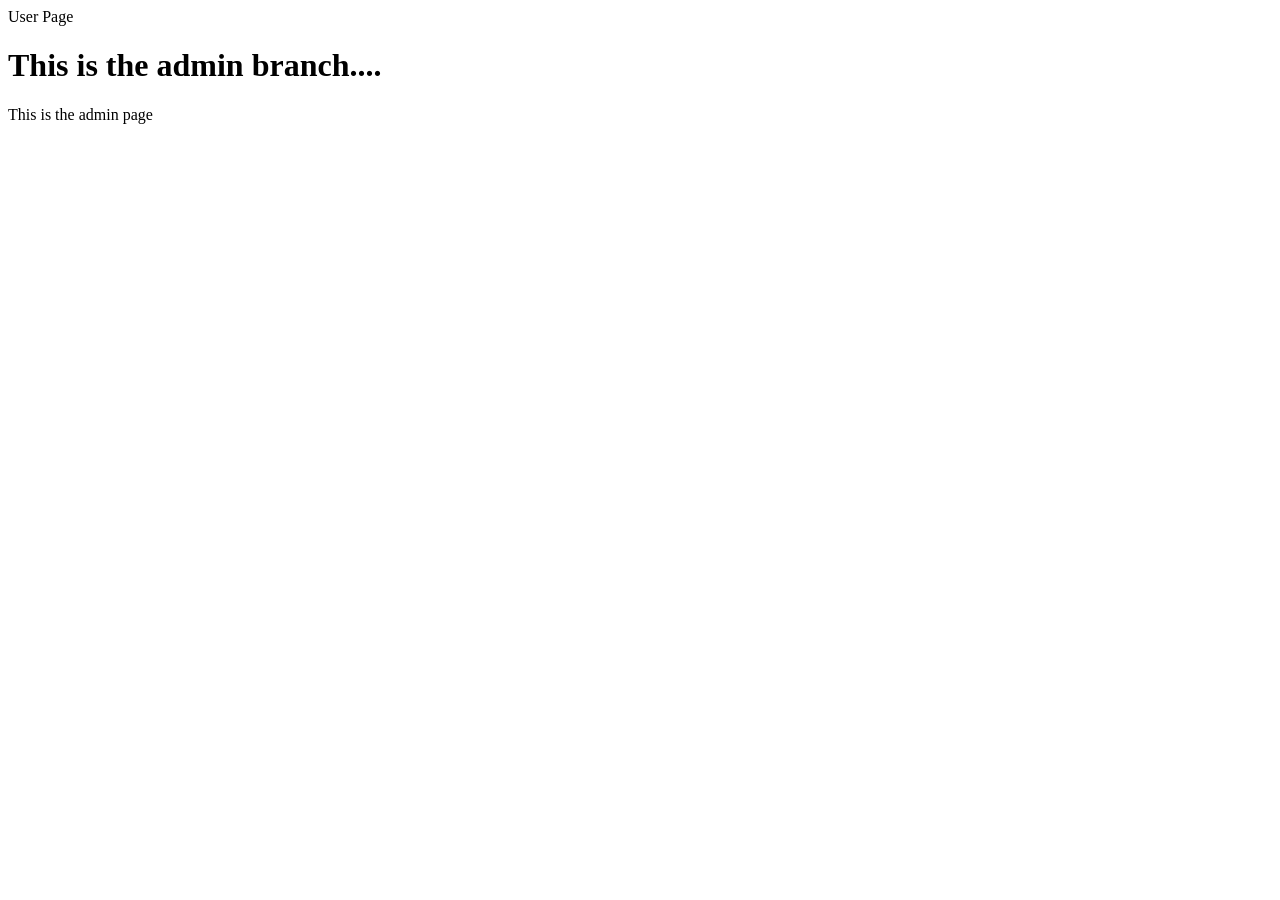
<file: admin.html>
<!DOCTYPE html>
<html lang="en">
    <head>
        <meta charset="UTF-8">
        <meta name="viewport" content="width=devise-width",initial-scal
        <title>User Page</title>

    </head>
<body>
<h1>This is the admin  branch....</h1>
<p>This is the admin page </p>
</body>
</html>
</file>
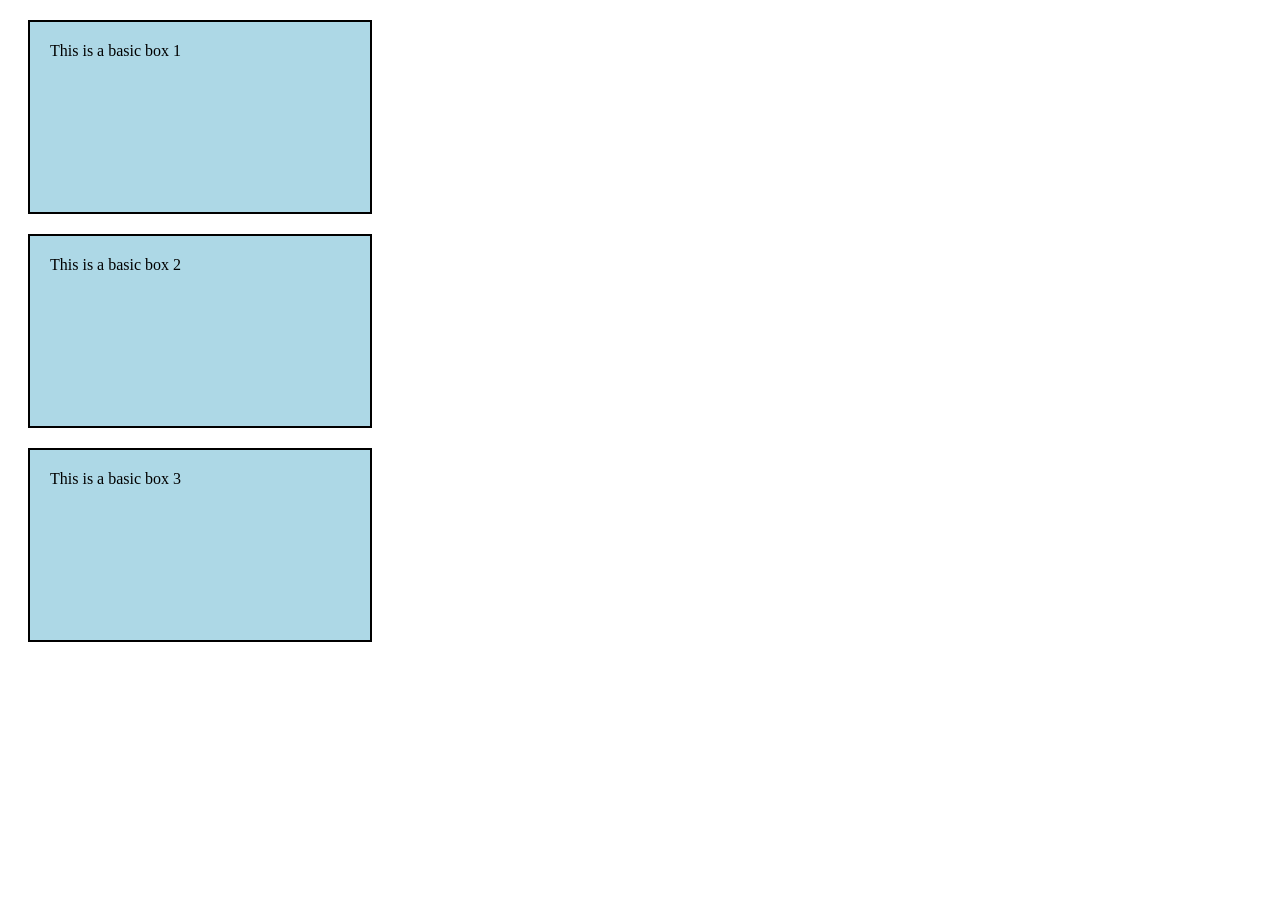
<file: book_layout.html>
<head>
    <title>Blocklayout</title>
    <style>
        .box-container{
            display: block;
            width: 300px;
            height: 150px;
            background-color: lightblue;
            border : 2px solid black;
            padding : 20px;
            margin : 20px;

        }
    </style>
</head>
<body>
    <div class ="box-container">This is a basic box 1</div>
    <div class="box-container">This is a basic box 2</div>
    <div class="box-container">This is a basic box 3</div>
</body>
</file>
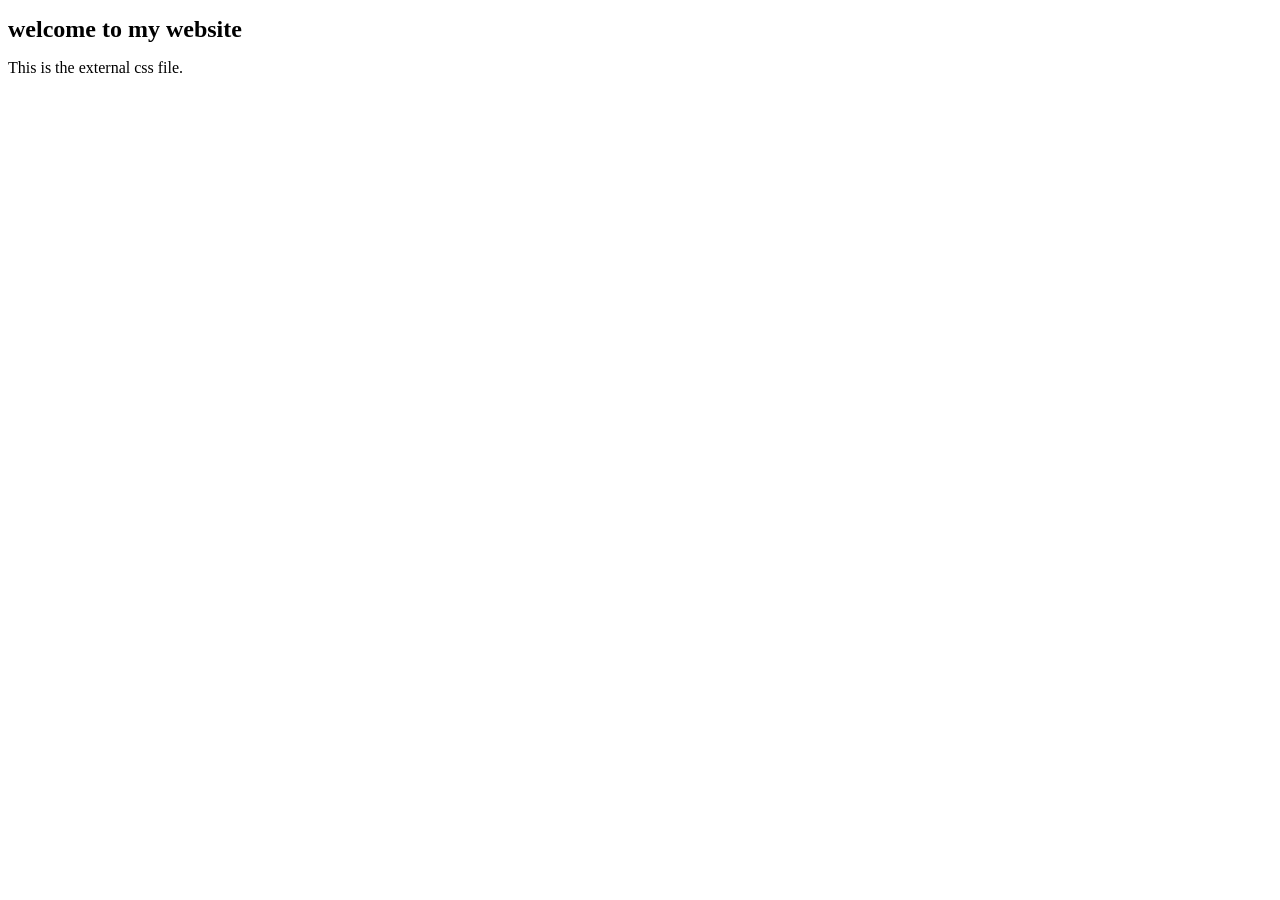
<file: external.css.html>
<!DOCTYPE html>
<html lang="en">
    <head>
        <meta charset="UTF-8">
        <meta name="viewport" content="width=device-width",initial-scale>
        <title>external css</title>
        <link rel="stylesheet" href="style.css">
        </head>
        <body>
            <h1>welcome to my website</h1>
            <p> This is the external css file.</p>
          
        </body>
</file>
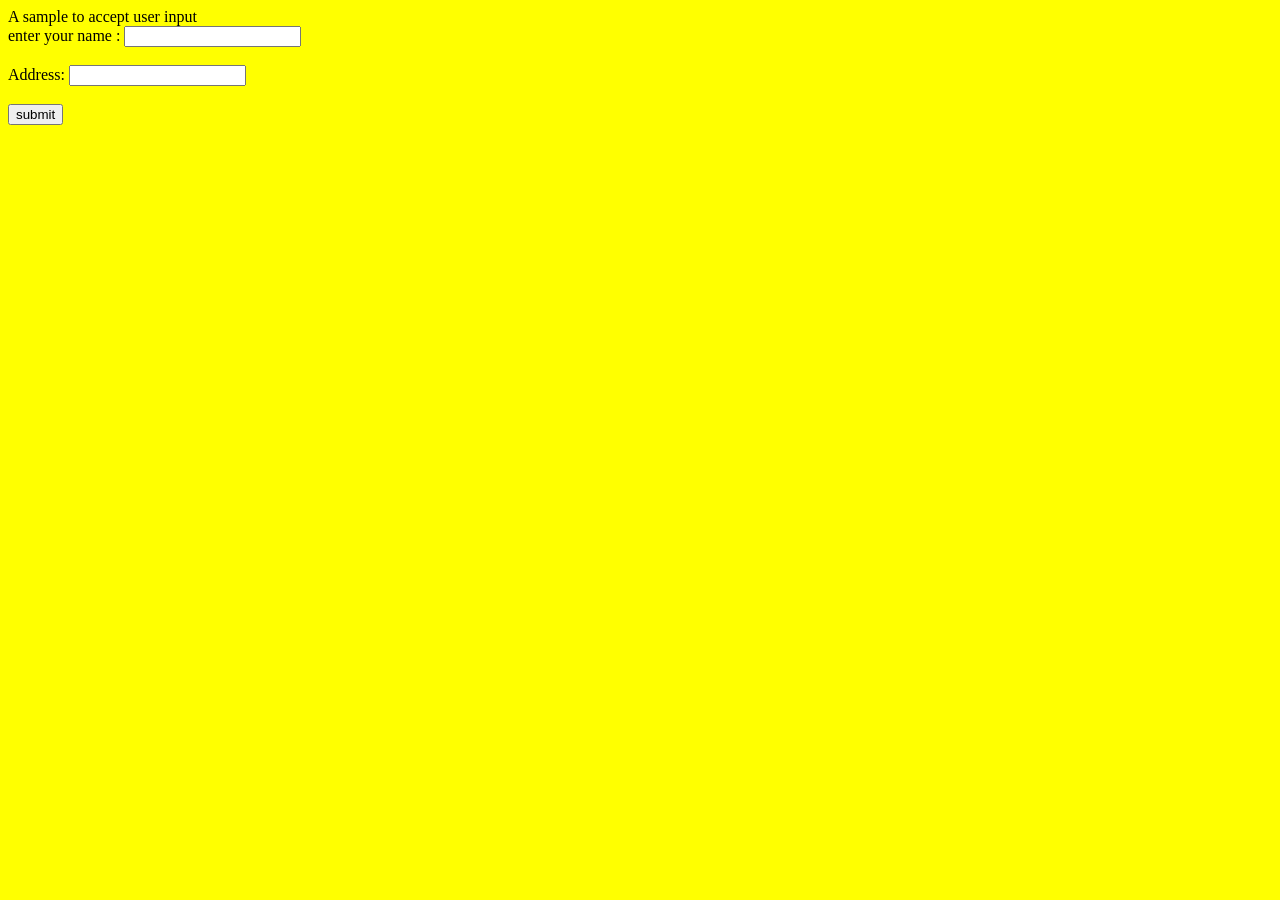
<file: from1.html>
<!DOCTYPE html>
<html lang="en">
<head>
    <meta charset="UTF-8">
    <meta name="viewport" content="width=devise-width, initial - scale=1.0">
    <title>Sample from </title>
</head>
<body bgcolor="yellow"
    <h1> A sample to accept user input</h1>
    <form>
        enter your name : <input type="text" name="my.name"/><br><br>
        Address: <input type="text" name="my-address"/><br><br>
        <input type ="submit" value="submit">
    </form>
</body>
</html>
</file>
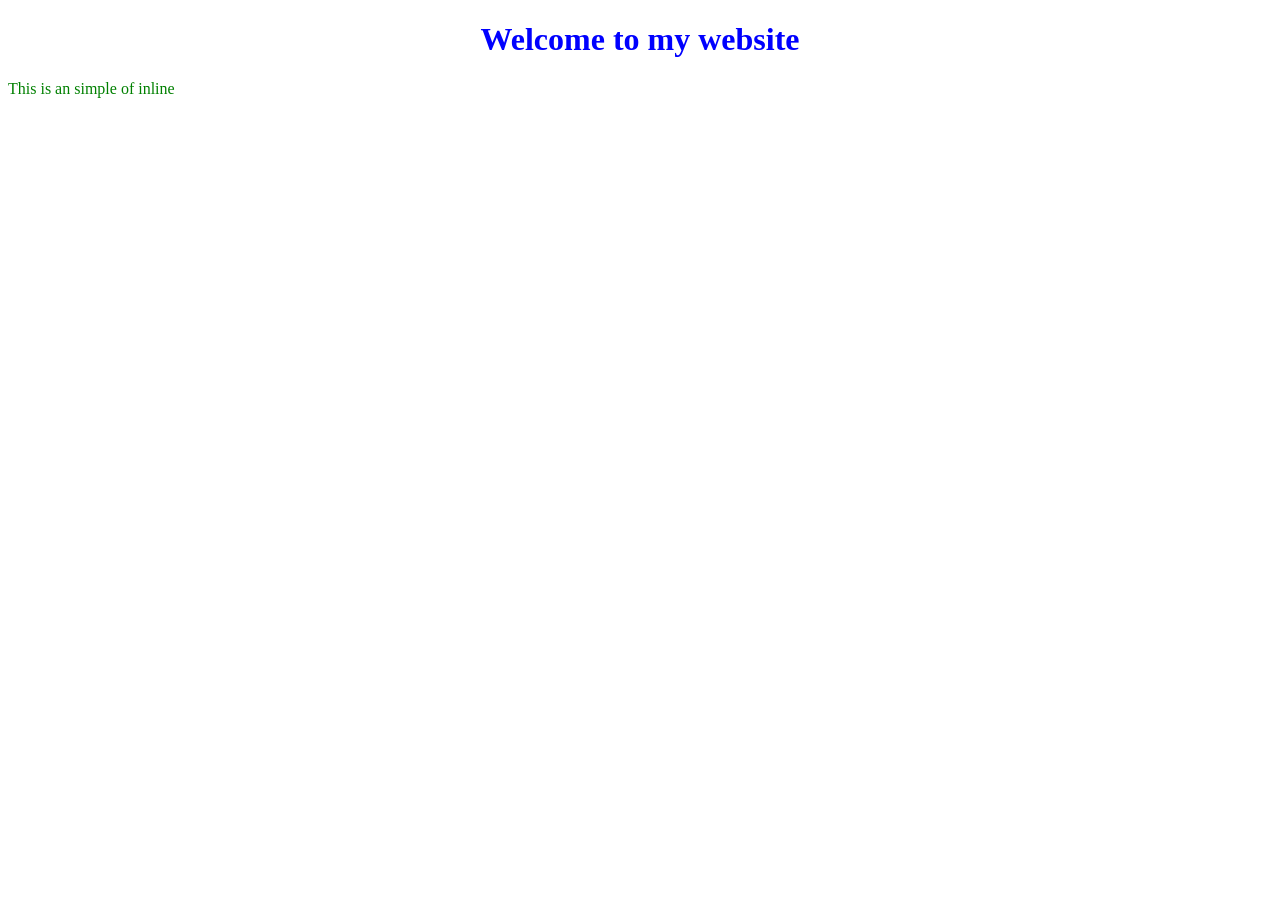
<file: inline.css.html>
<!DOCTYPE html>
<html lang="en">
    <head>
        <meta charset="UTF-8">
        <meta name="viewport" content="width=devise-width",initial-scale>
        <title>online css</title>
    </head>
    <body>
        <h1 style=" color: blue; text-align: center;">Welcome to my website</h1>
        <p style="font-size: 16px; color: green ;"> This is an simple of inline </p>
        </body>
</html>
</file>
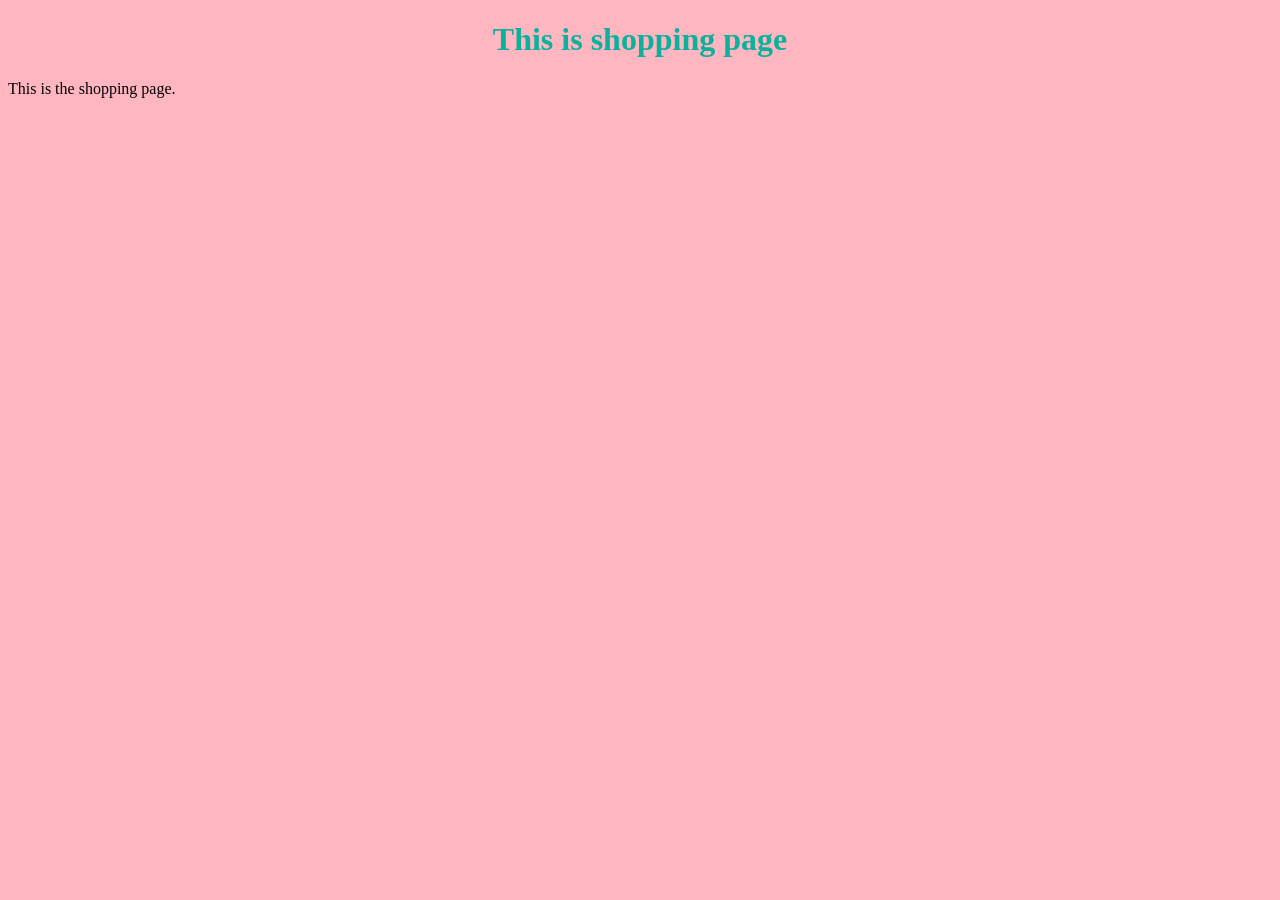
<file: internal.css.html>
<!DOCTYPE html>
<html lang="en">
    <head>
     <meta charset="UTF-8">
     <meta name="viewport" content="width=device-width",initial-scale=1.0>
     <title>internal css</title>
     <style>
        h1 {
            color: rgb(11, 177, 155);
            text-align: center;
        }
     </style>
    </head>
    <body bgcolor="lightpink">
     <h1>This is shopping page </h1>
     <p> This is the shopping page.</p>
    </body>
</html>
</file>
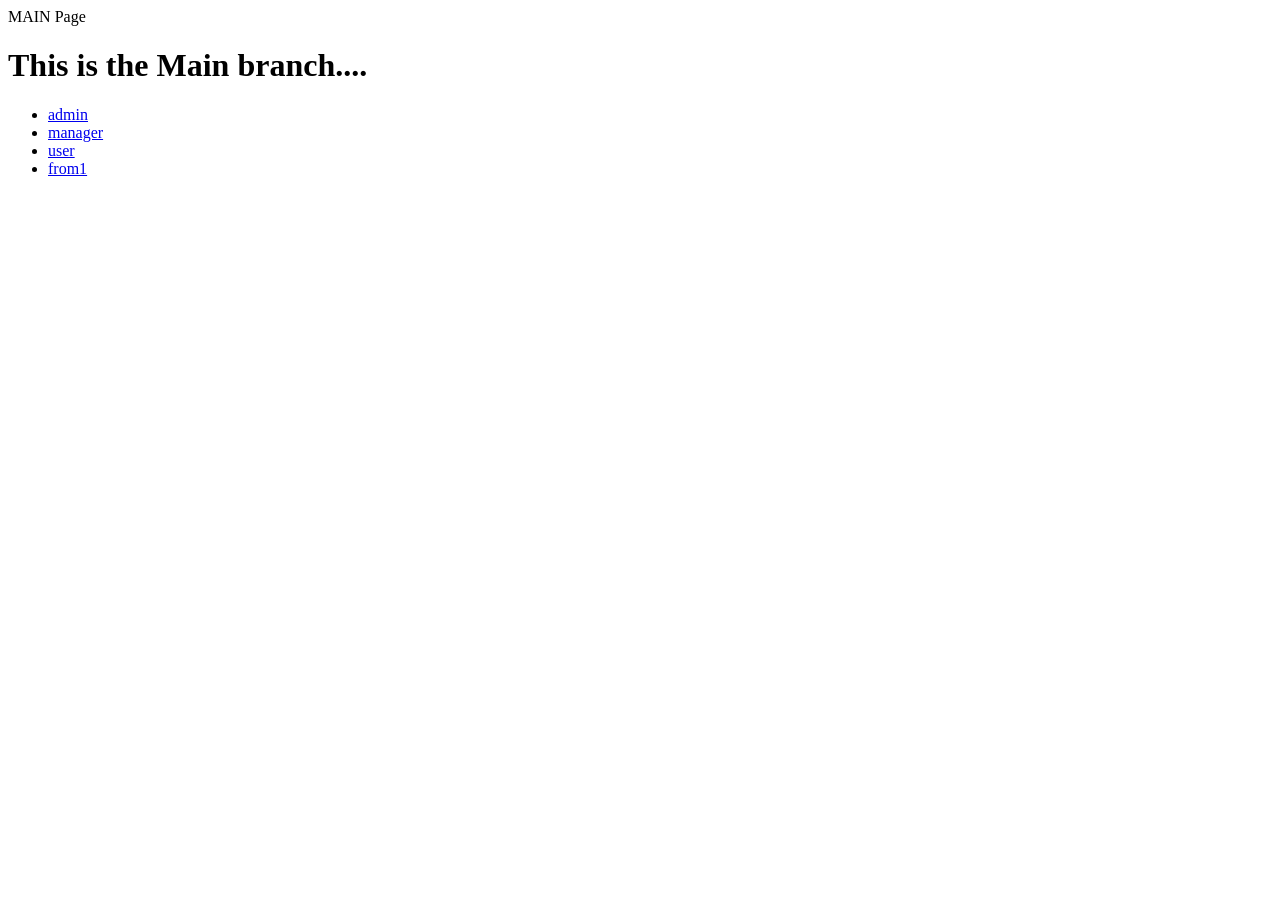
<file: mainpage.html>
<!DOCTYPE html>
<html lang="en">
    <head>
        <meta charset="UTF-8">
        <meta name="viewport" content="width=devise-width",initial-scal
        <title>MAIN Page</title>

    </head>
<body>
<h1>This is the Main  branch....</h1>
<ul>
    <li><a href="admin.html">admin</a></li>
    <li><a href="manager.html">manager</a></li>
    <li><a href="user.html">user</a></li>
    <li><a href="from1.html">from1</a></li>
</ul>
</body>
</html>
</file>
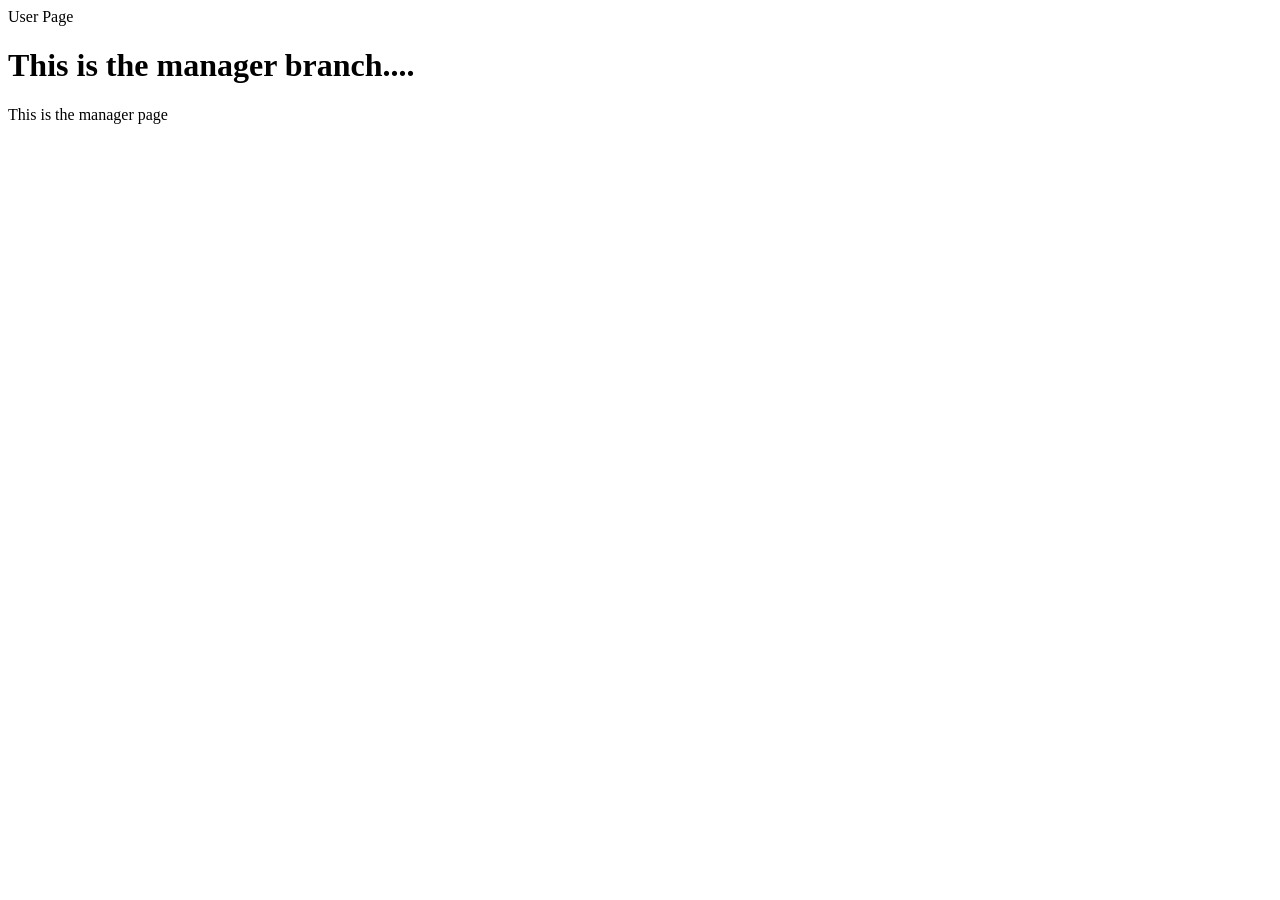
<file: manager.html>
<!DOCTYPE html>
<html lang="en">
    <head>
        <meta charset="UTF-8">
        <meta name="viewport" content="width=devise-width",initial-scal
        <title>User Page</title>

    </head>
<body>
<h1>This is the manager  branch....</h1>
<p>This is the manager page </p>
</body>
</html>
</file>
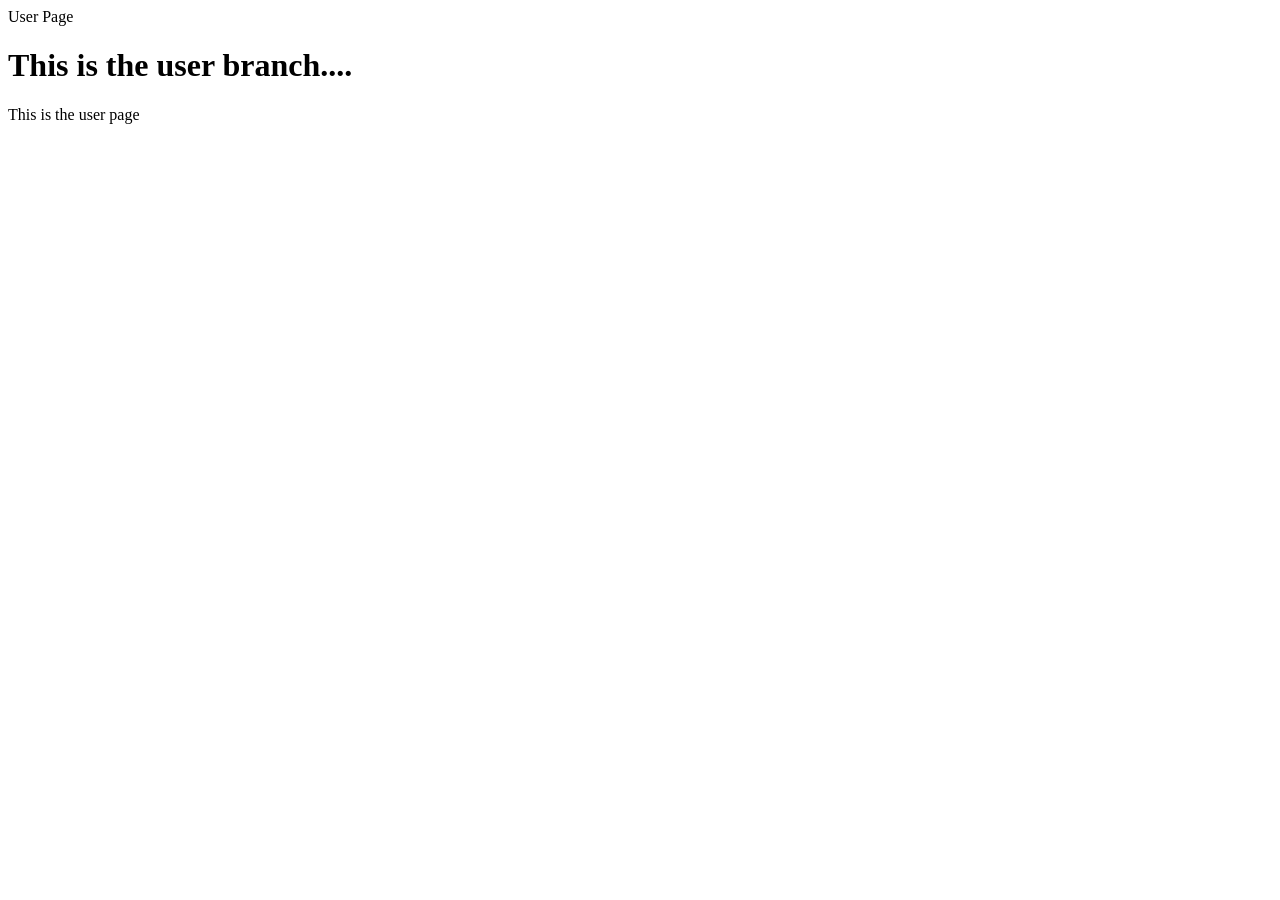
<file: user.html>
<!DOCTYPE html>
<html lang="en">
    <head>
        <meta charset="UTF-8">
        <meta name="viewport" content="width=devise-width",initial-scal
        <title>User Page</title>

    </head>
<body>
<h1>This is the user  branch....</h1>
<p>This is the user page </p>
</body>
</html>
</file>
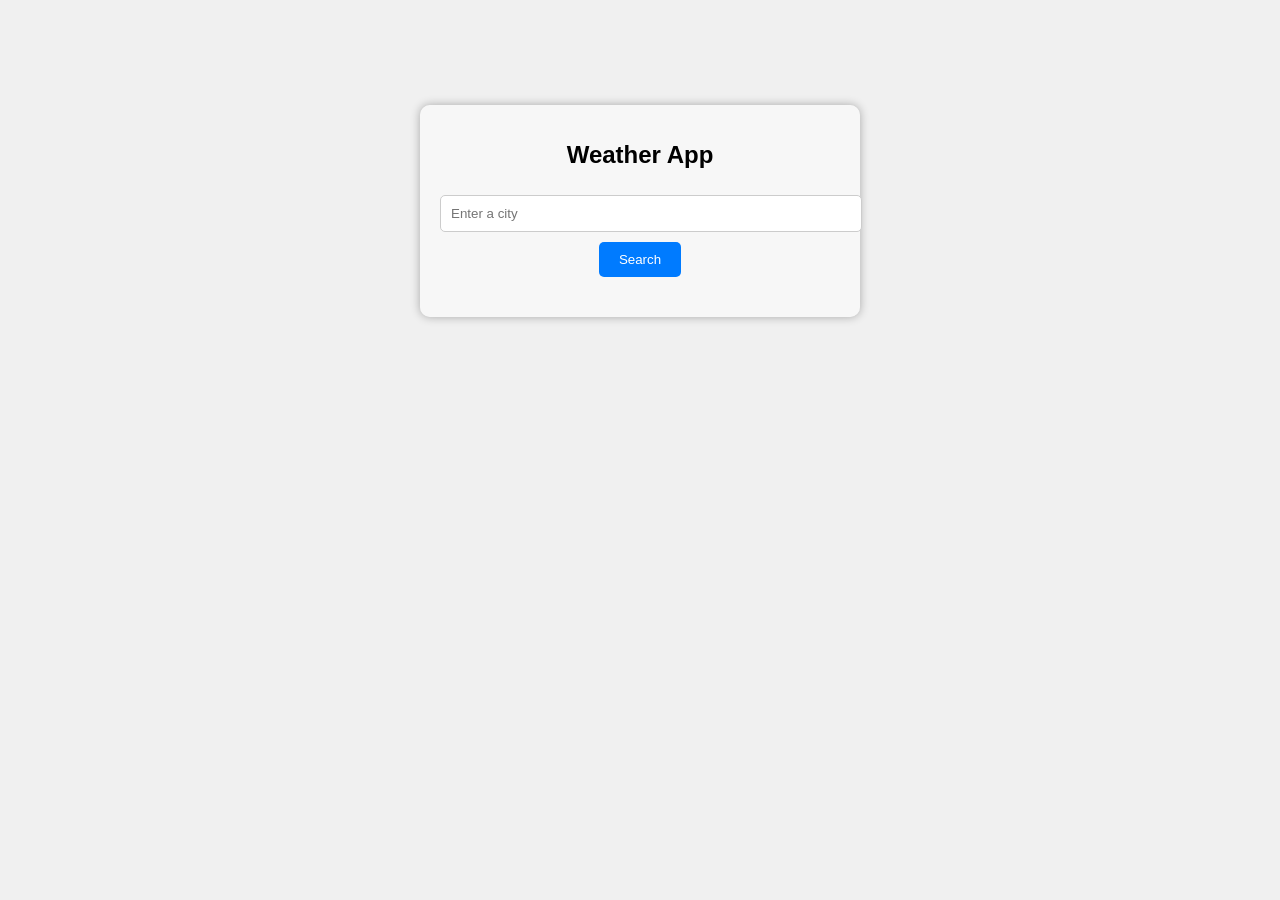
<file: weather/weather.html>
<!DOCTYPE html>
<html lang="en">
<head>
    <meta charset="UTF-8">
    <meta name="viewport" content="width=device-width, initial-scale=1.0">
    <title>Weather App</title>
    <link rel="stylesheet" href="style.css">
</head>
<body>
    <div class="container">
        <h1>Weather App</h1>
        <input type="text" id="locationInput" placeholder="Enter a city">
        <button id="searchButton">Search</button>
        <div class="weather-info">
            <h2 id="location"></h2>
            <p id="temperature"></p>
            <p id="description"></p>
        </div>
    </div>
    <script src="external.js"></script>
</body>
</html>
</file>
<file: style.css>
style.css
---------
body {
    font-family: Arial, sans-serif;
    background-color: #f0f0f0;
}

.container {
    max-width: 400px;
    margin: 0 auto;
    text-align: center;
    padding: 20px;
    background-color: rgba(255, 255, 255, 0.5); /* Set the background color to be transparent */
    border-radius: 10px;
    box-shadow: 0 0 10px rgba(0, 0, 0, 0.3); /* Adjust the alpha value here for the box shadow transparency */
    margin-top: 105px;
}

h1 {
    font-size: 24px;
}

input[type="text"] {
    width: 100%;
    padding: 10px;
    margin: 10px 0;
    border: 1px solid #ccc;
    border-radius: 5px;
}

button {
    background-color: #007BFF;
    color: #fff;
    border: none;
    padding: 10px 20px;
    border-radius: 5px;
    cursor: pointer;
}

.weather-info {
    margin-top: 20px;
}
</file>
<file: weather/style.css>
body {
    font-family: Arial, sans-serif;
    background-color: #f0f0f0;
}

.container {
    max-width: 400px;
    margin: 0 auto;
    text-align: center;
    padding: 20px;
    background-color: rgba(255, 255, 255, 0.5); /* Set the background color to be transparent */
    border-radius: 10px;
    box-shadow: 0 0 10px rgba(0, 0, 0, 0.3); /* Adjust the alpha value here for the box shadow transparency */
    margin-top: 105px;
}

h1 {
    font-size: 24px;
}

input[type="text"] {
    width: 100%;
    padding: 10px;
    margin: 10px 0;
    border: 1px solid #ccc;
    border-radius: 5px;
}

button {
    background-color: #007BFF;
    color: #fff;
    border: none;
    padding: 10px 20px;
    border-radius: 5px;
    cursor: pointer;
}

.weather-info {
    margin-top: 20px;
}
</file>
